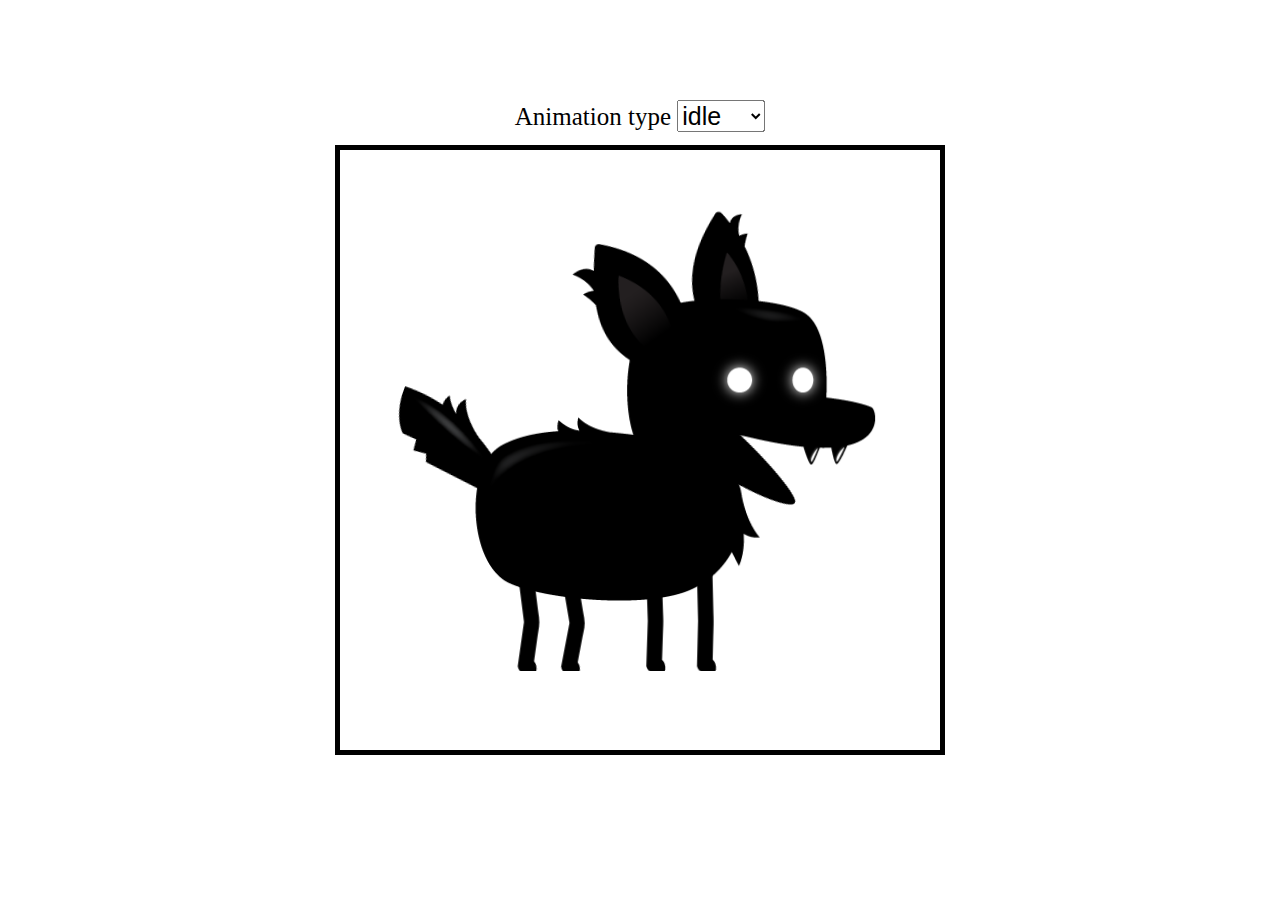
<file: 1_Sprite_Animation/index.html>
<!DOCTYPE html>
<html lang="en">
<head>
    <meta charset="UTF-8">
    <title>Sprite_Animation</title>
    <link rel="stylesheet" href="style.css" />
</head>
<body>
    <canvas id="canvas1"></canvas>
    <div class="controls">
        <label for="animations">Animation type</label>
        <select id="animations" name="animations">
            <option value="idle">idle</option>
            <option value="jump">jump</option>
            <option value="fall">fall</option>
            <option value="run">run</option>
            <option value="dizzy">dizzy</option>
            <option value="sit">sit</option>
            <option value="roll">roll</option>
            <option value="bite">bite</option>
            <option value="ko">ko</option>
            <option value="getHit">getHit</option>
        </select>
    </div>
    <script src="script.js"></script>
</body>
</html>
</file>
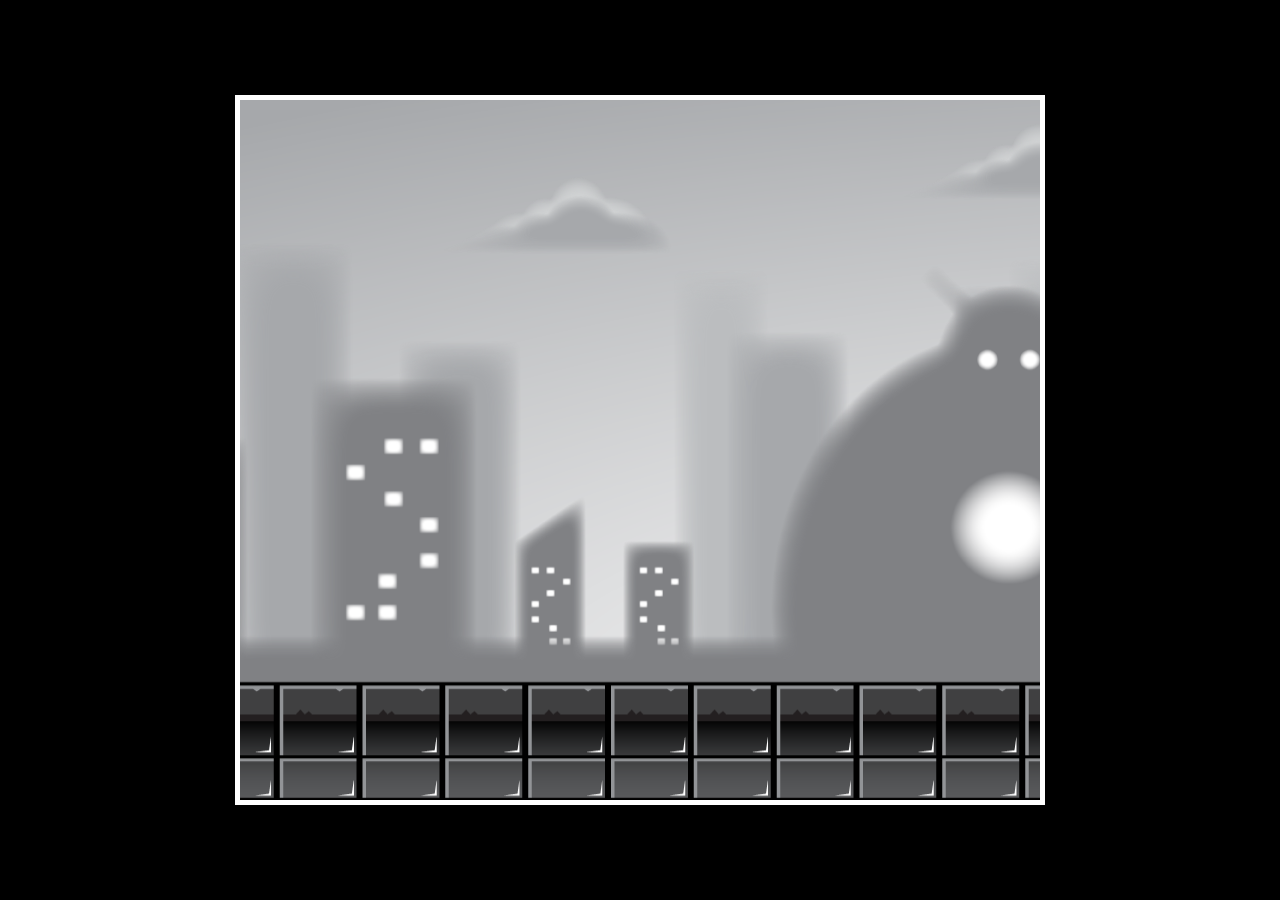
<file: 2_Backgrounds/index.html>
<!DOCTYPE html>
<html lang="en">
<head>
    <meta charset="UTF-8">
    <title>Parallax</title>
    <link rel="stylesheet" href="style.css" />
</head>
<body>
    <canvas id="canvas1"></canvas>

    <script src="script.js"></script>
</body>
</html>
</file>
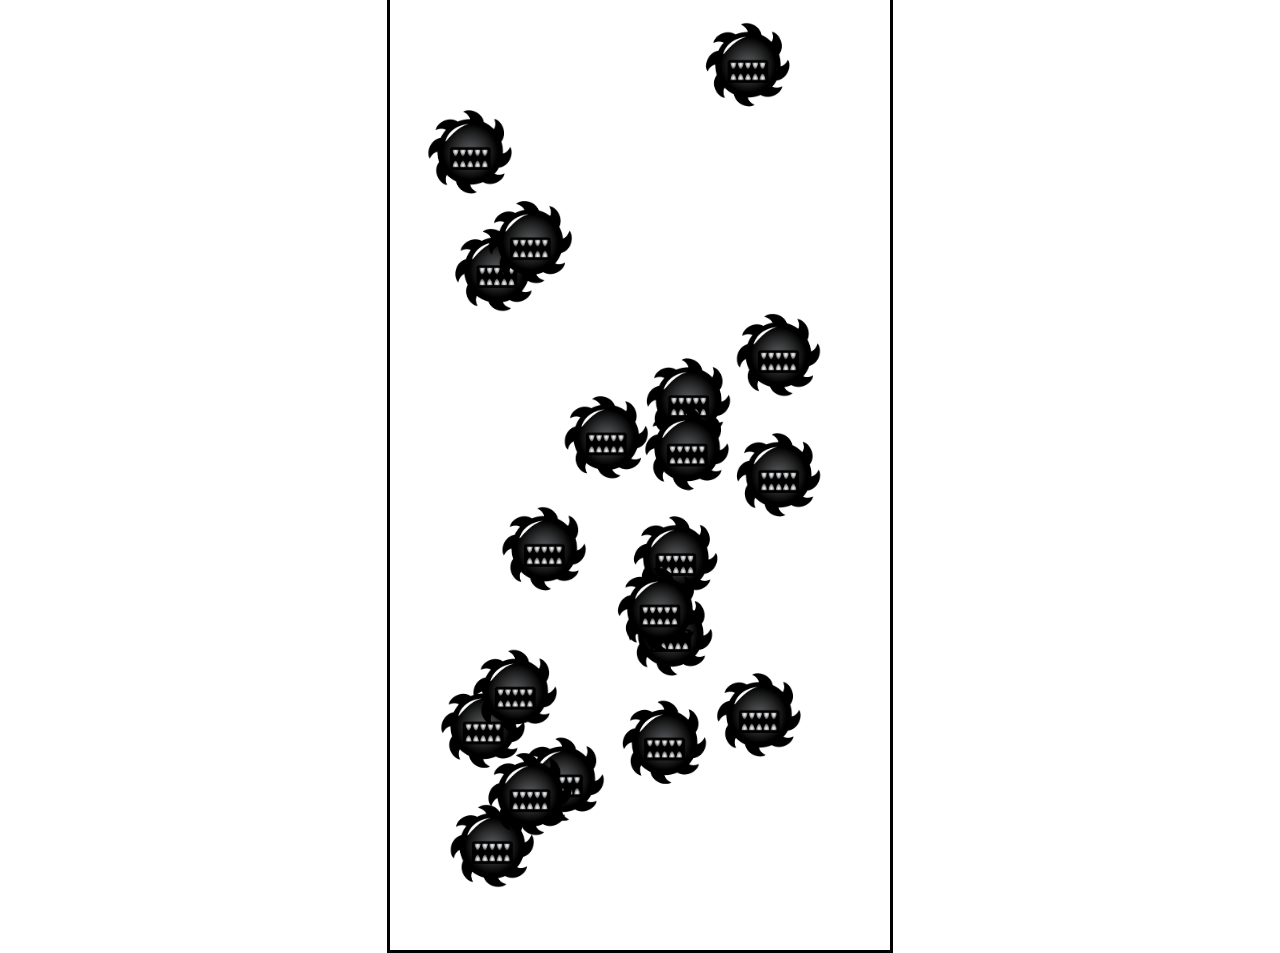
<file: 3_NPC_Movement/index.html>
<!DOCTYPE html>
<html lang="en">
<head>
    <meta charset="UTF-8">
    <title>Title</title>
    <link rel="stylesheet" href="style.css" />
</head>
<body>
    <canvas id="canvas1"></canvas>

    <script src="script.js"></script>
</body>
</html>
</file>
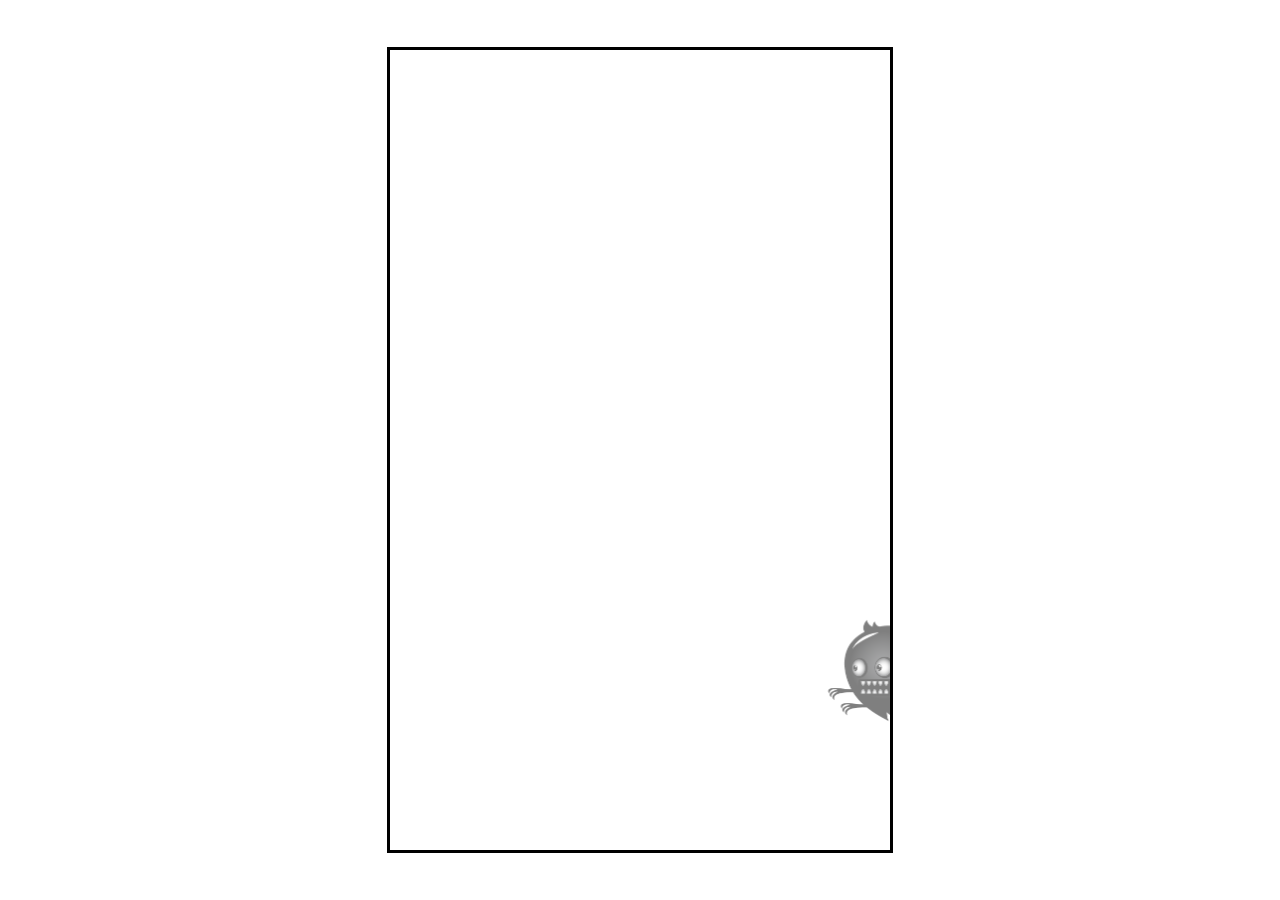
<file: 6_Enemy/index.html>
<!DOCTYPE html>
<html lang="en">
<head>
    <meta charset="UTF-8">
    <title>Title</title>
    <link rel="stylesheet" href="style.css" />
</head>
<body>
<canvas id="canvas1"></canvas>

<img id="ghost" src="enemy_ghost.png">
<img id="spider" src="enemy_spider.png">
<img id="worm" src="enemy_worm.png">

<script src="script.js"></script>
</body>
</html>
</file>
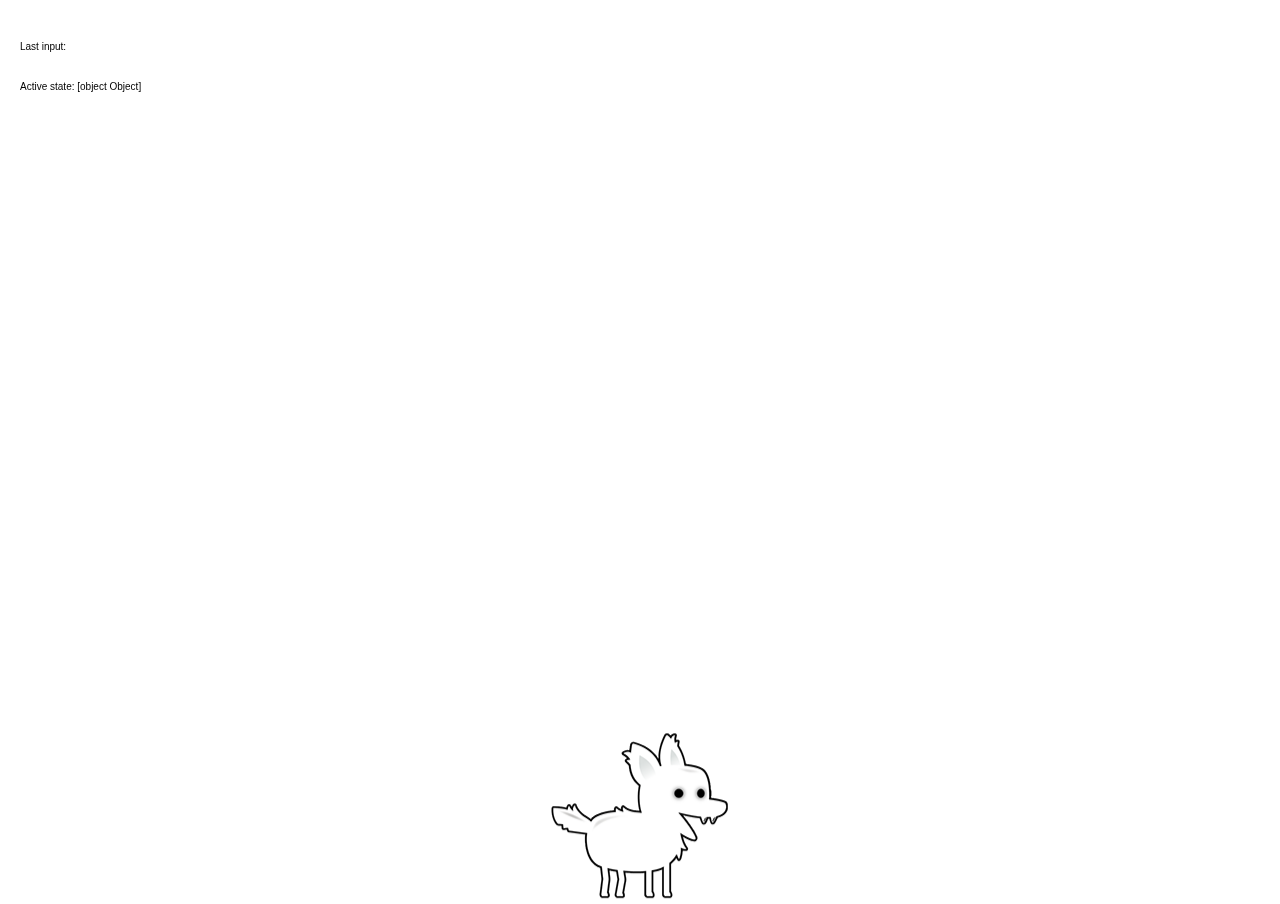
<file: 7_State_Management/index.html>
<!DOCTYPE html>
<html lang="en">
<head>
    <meta charset="UTF-8">
    <title>Title</title>
    <link rel="stylesheet" href="style.css" />
</head>
<body>
<canvas id="canvas1"></canvas>

<img id="dogImage" src="dog_white.png">

<h1 id="loading">Loading...</h1>

<script type="module" src="script.js"></script>
</body>
</html>
</file>
<file: 1_Sprite_Animation/style.css>
#canvas1 {
    border: 5px solid black;
    width: 600px;
    height: 600px;
    position: absolute;
    top: 50%;
    left: 50%;
    transform: translate(-50%, -50%);
}

.controls {
    position: absolute;
    top: 100px;
    left: 50%;
    transform: translate(-50%);
}
.controls, select, option {
    font-size: 25px;
}
</file>
<file: 2_Backgrounds/style.css>
body {
    background-color: black;
}

#canvas1 {
    border: 5px solid white;
    width: 800px;
    height: 700px;
    position: absolute;
    top: 50%;
    left: 50%;
    transform: translate(-50%, -50%);
}
</file>
<file: 3_NPC_Movement/style.css>
#canvas1 {
    border: 3px solid black;
    width: 500px;
    height: 1000px;
    position: absolute;
    top: 50%;
    left: 50%;
    transform: translate(-50%, -50%);
}
</file>
<file: 6_Enemy/style.css>
#canvas1 {
    border: 3px solid black;
    width: 500px;
    height: 800px;
    position: absolute;
    top: 50%;
    left: 50%;
    transform: translate(-50%, -50%);
}

img {
    display: none;
}
</file>
<file: 7_State_Management/style.css>
* {
    margin: 0;
    padding: 0;
    box-sizing: border-box;
}
body {
    overflow: hidden;
}
canvas {
    top: 0;
    left: 0;
}
img {
    display: none;
}
#loading {
    position: absolute;
    top: 50%;
    width: 100%;
    text-align: center;
    font-size: 80px;
}
</file>
